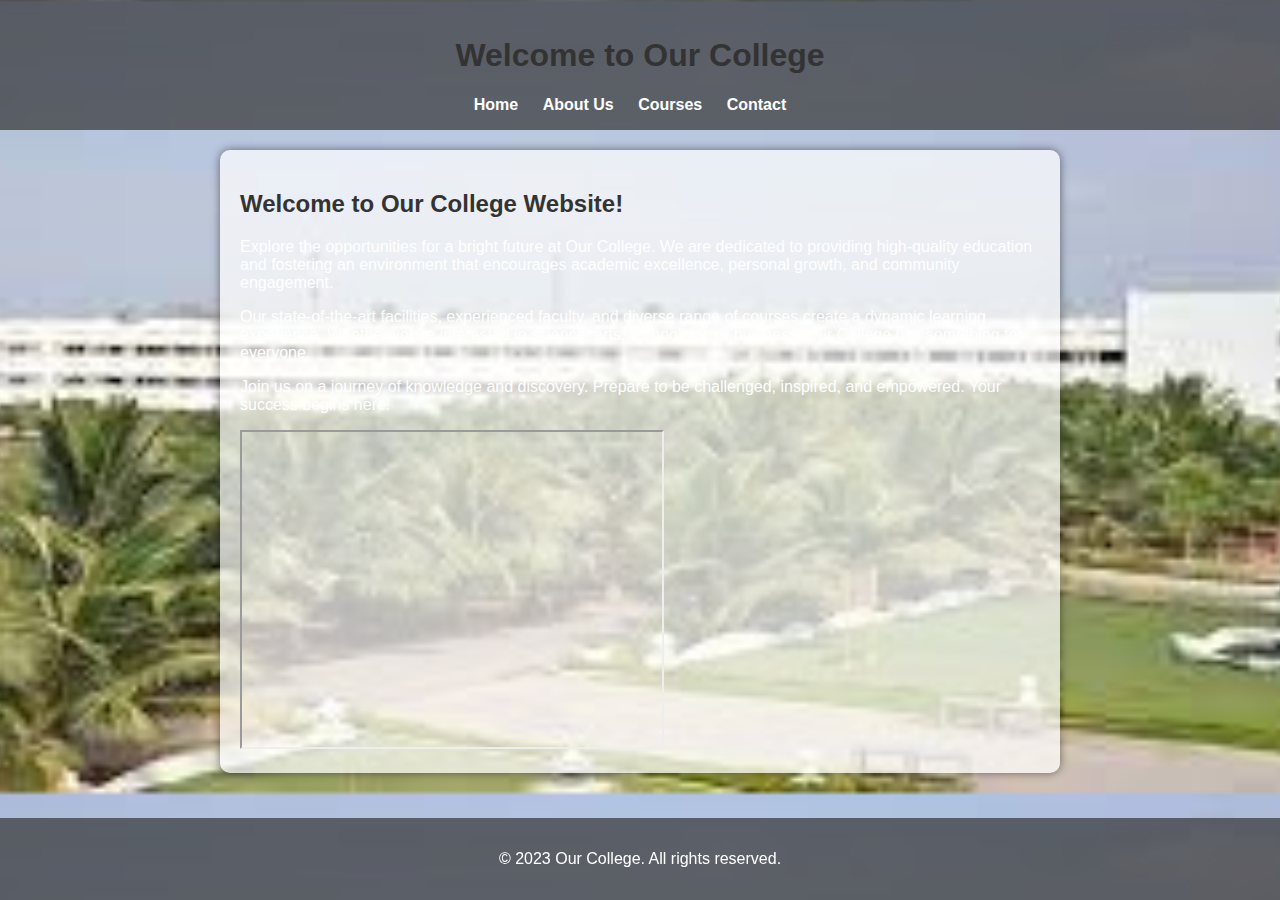
<file: index.html>
<!DOCTYPE html>
<html lang="en">
<head>
    <meta charset="UTF-8">
    <meta name="viewport" content="width=device-width, initial-scale=1.0">
    <link rel="stylesheet" href="css/styles.css">
    <title>College Website</title>
</head>
<body>
    <header>
        <h1>Welcome to Our College</h1>
        <nav>
            <ul>
                <li><a href="index.html">Home</a></li>
                <li><a href="pages/about.html">About Us</a></li>
                <li><a href="pages/courses.html">Courses</a></li>
                <li><a href="pages/contact.html">Contact</a></li>
            </ul>
        </nav>
    </header>
    <section>
		<h2>Welcome to Our College Website!</h2>
		<p>Explore the opportunities for a bright future at Our College. We are dedicated to providing high-quality education and fostering an environment that encourages academic excellence, personal growth, and community engagement.</p>
		<p>Our state-of-the-art facilities, experienced faculty, and diverse range of courses create a dynamic learning experience. Whether you're interested in science, arts, technology, or business, Our College has something for everyone.</p>
		<p>Join us on a journey of knowledge and discovery. Prepare to be challenged, inspired, and empowered. Your success begins here!</p>
		<iframe width="420" height="315"
		src="https://www.youtube.com/embed/LlCwHnp3kL4?si=xN1EDQdB-7FSvCHO?autoplay=1">
		</iframe>
	</section>
    <footer>
        <p>&copy; 2023 Our College. All rights reserved.</p>
    </footer>
</body>
</html>
</file>
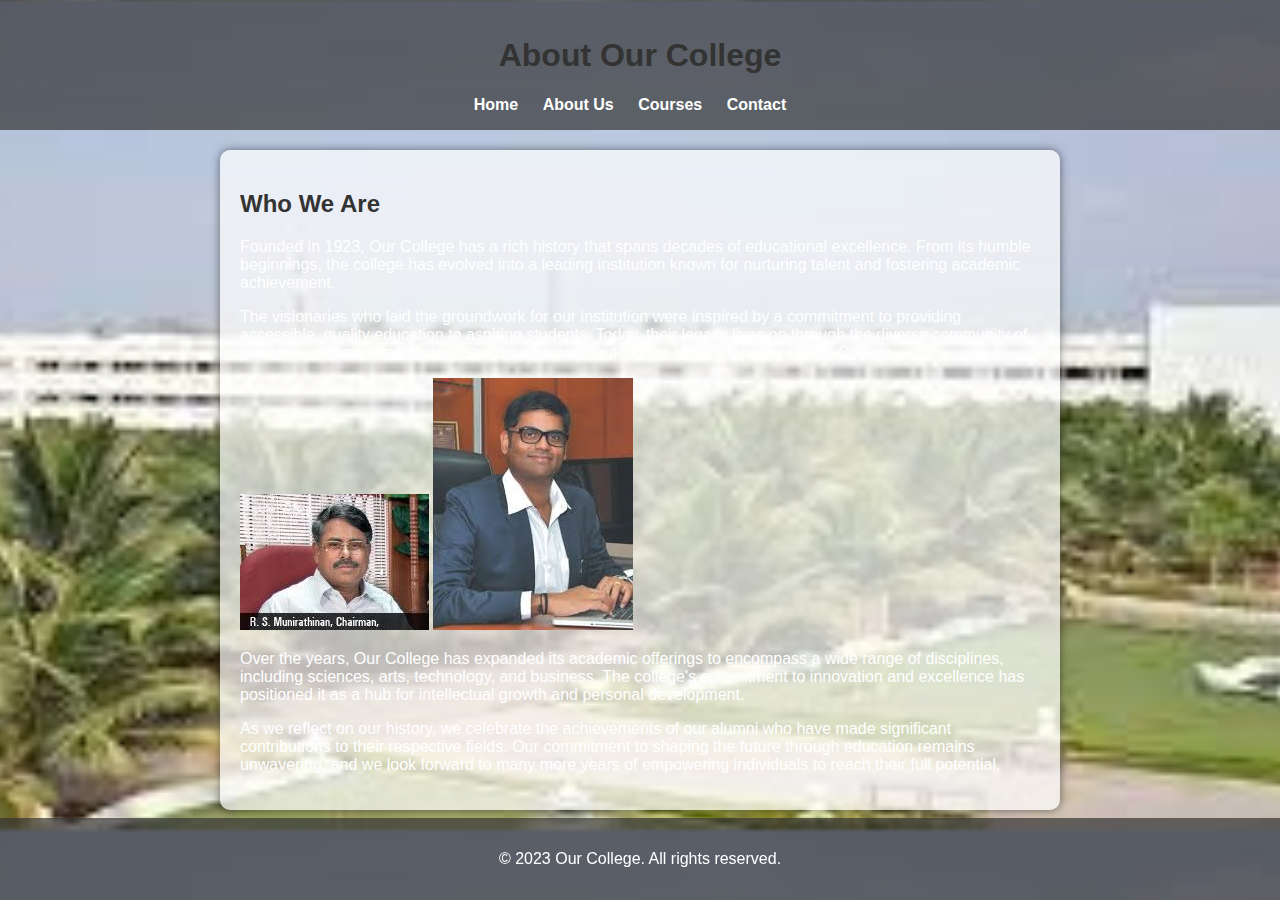
<file: pages/about.html>
<!DOCTYPE html>
<html lang="en">
<head>
    <meta charset="UTF-8">
    <meta name="viewport" content="width=device-width, initial-scale=1.0">
    <link rel="stylesheet" href="../css/styles.css">
    <title>About Us - College Website</title>
</head>
<body>
    <header>
        <h1>About Our College</h1>
        <nav>
            <ul>
                <li><a href="../index.html">Home</a></li>
                <li><a href="about.html">About Us</a></li>
                <li><a href="courses.html">Courses</a></li>
                <li><a href="contact.html">Contact</a></li>
            </ul>
        </nav>
    </header>
    <section>
        <h2>Who We Are</h2>
        <p>Founded in 1923, Our College has a rich history that spans decades of educational excellence. From its humble beginnings, the college has evolved into a leading institution known for nurturing talent and fostering academic achievement.</p>

        <p>The visionaries who laid the groundwork for our institution were inspired by a commitment to providing accessible, quality education to aspiring students. Today, their legacy lives on through the diverse community of learners, educators, and administrators who contribute to the vibrant tapestry of Our College.</p>

        <!-- Images of the founders -->
        <div class="founders-images">
            <img src="../images/Founder1.jpg" alt="Founder 1">
            <img src="../images/Founder2.jpg" alt="Founder 2">
            <!-- Add more images as needed -->
        </div>

        <p>Over the years, Our College has expanded its academic offerings to encompass a wide range of disciplines, including sciences, arts, technology, and business. The college's commitment to innovation and excellence has positioned it as a hub for intellectual growth and personal development.</p>

        <p>As we reflect on our history, we celebrate the achievements of our alumni who have made significant contributions to their respective fields. Our commitment to shaping the future through education remains unwavering, and we look forward to many more years of empowering individuals to reach their full potential.</p>
    </section>
    <footer>
        <p>&copy; 2023 Our College. All rights reserved.</p>
    </footer>
</body>
</html>
</file>
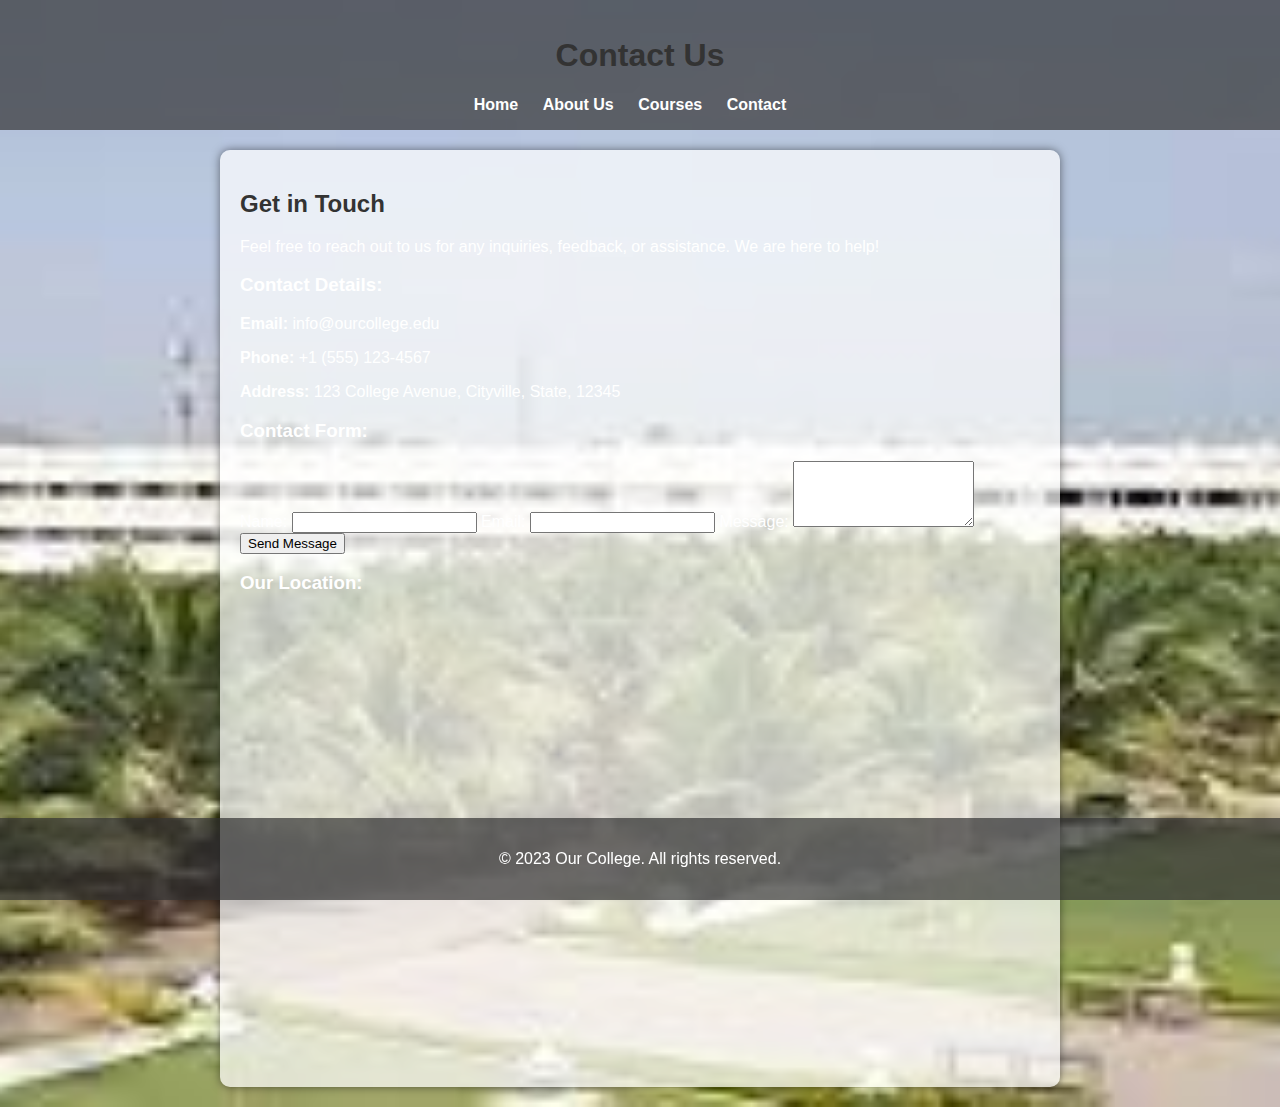
<file: pages/contact.html>
<!DOCTYPE html>
<html lang="en">
<head>
    <meta charset="UTF-8">
    <meta name="viewport" content="width=device-width, initial-scale=1.0">
    <link rel="stylesheet" href="../css/styles.css">
    <title>Contact - College Website</title>
</head>
<body>
    <header>
        <h1>Contact Us</h1>
        <nav>
            <ul>
                <li><a href="../index.html">Home</a></li>
                <li><a href="about.html">About Us</a></li>
                <li><a href="courses.html">Courses</a></li>
                <li><a href="contact.html">Contact</a></li>
            </ul>
        </nav>
    </header>
    <section>
        <h2>Get in Touch</h2>
        <p>Feel free to reach out to us for any inquiries, feedback, or assistance. We are here to help!</p>

        <div class="contact-details">
            <h3>Contact Details:</h3>
            <p><strong>Email:</strong> info@ourcollege.edu</p>
            <p><strong>Phone:</strong> +1 (555) 123-4567</p>
            <p><strong>Address:</strong> 123 College Avenue, Cityville, State, 12345</p>
        </div>

        <div class="contact-form">
            <h3>Contact Form:</h3>
            <form action="#" method="post">
                <label for="name">Name:</label>
                <input type="text" id="name" name="name" required>

                <label for="email">Email:</label>
                <input type="email" id="email" name="email" required>

                <label for="message">Message:</label>
                <textarea id="message" name="message" rows="4" required></textarea>

                <button type="submit">Send Message</button>
            </form>
        </div>

        <div class="location-map">
            <h3>Our Location:</h3>
            <!-- Replace the iframe src attribute with your own map embed code or link -->
            <iframe src="https://www.google.com/maps/embed?pb=!1m18!1m12!1m3!1d12345.678901234567!2d-74.00597377259368!3d40.712775198985586!2m3!1f0!2f0!3f0!3m2!1i1024!2i768!4f13.1!3m3!1m2!1s0x0%3A0x0!2zMjjCsDQwJzUyLjAiTiA3NMKwMTgnMTcuMSJX!5e0!3m2!1sen!2sus!4v1549514229114" width="600" height="450" frameborder="0" style="border:0" allowfullscreen></iframe>
        </div>
    </section>
    <footer>
        <p>&copy; 2023 Our College. All rights reserved.</p>
    </footer>
</body>
</html>
</file>
<file: css/styles.css>
body {
    font-family: 'Arial', sans-serif;
    margin: 0;
    padding: 0;
    background-image: url('../images/backgroundimage.jpg'); /* Add the path to your background image */
    background-size: cover;
    background-position: center;
    color: #fff;
}

header {
    background-color: rgba(51, 51, 51, 0.7); /* Add a semi-transparent background color for better readability */
    color: #fff;
    text-align: center;
    padding: 1em 0;
}

nav ul {
    list-style-type: none;
    margin: 0;
    padding: 0;
}

nav ul li {
    display: inline;
    margin-right: 20px;
}

nav a {
    text-decoration: none;
    color: #fff;
    font-weight: bold;
}

section {
    max-width: 800px;
    margin: 20px auto;
    padding: 20px;
    background-color: rgba(255, 255, 255, 0.7); /* Add a semi-transparent background color for better readability */
    border-radius: 10px;
    box-shadow: 0 0 10px rgba(0, 0, 0, 0.5); /* Add a subtle box shadow for a card-like effect */
}

footer {
    background-color: rgba(51, 51, 51, 0.7); /* Add a semi-transparent background color for better readability */
    color: #fff;
    text-align: center;
    padding: 1em 0;
    position: fixed;
    bottom: 0;
    width: 100%;
}

h1, h2 {
    color: #333; /* Add a dark color for heading text for better contrast on light background */
}
</file>
